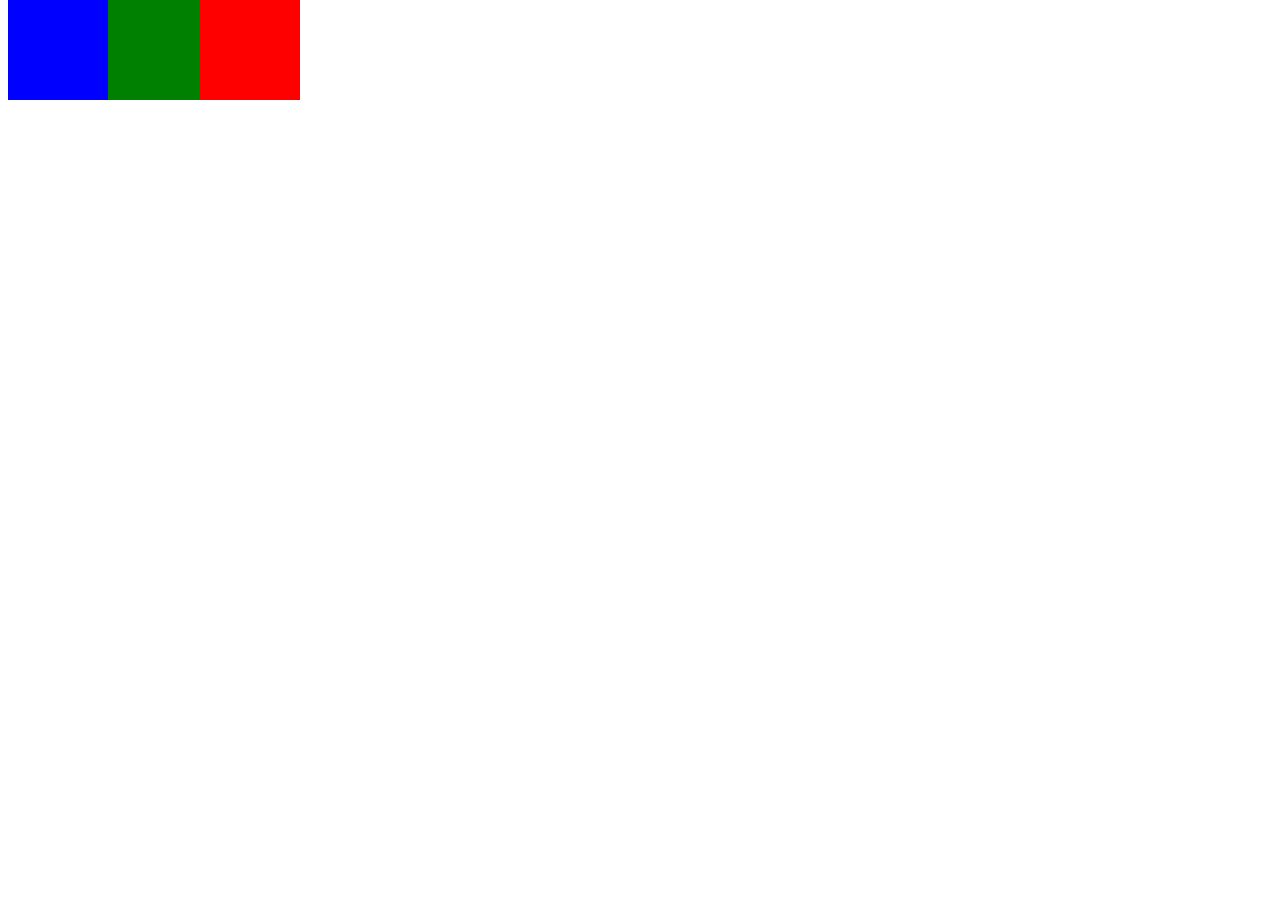
<file: display.html>
<!DOCTYPE html>
<html lang="en">
<head>
    <meta charset="UTF-8">
    <meta name="viewport" content="width=device-width, initial-scale=1.0">
    <title>Display</title>
</head>
<body>
    <style>
        body{
            margin: 0;
        }
        .red{
 
            width: 100px;
            height: 100px;
            background-color: red;
            position: relative;
            left: 200px;
            display: inline-block;
          
        }

        .blue{
            width: 100px;
            height: 100px;
            background-color: blue;
            position: relative;
            right: 200px;
            display: inline-block;
        }

        .green{
            width: 100px;
            height: 100px;
            background-color: green;
            display: inline-block;
           
        }
    </style>

</head>
<body>
    <div class="red">

    </div>

    <div class="green">

    </div>

    <div class="blue">

    </div>
</body>
</html>
</file>
